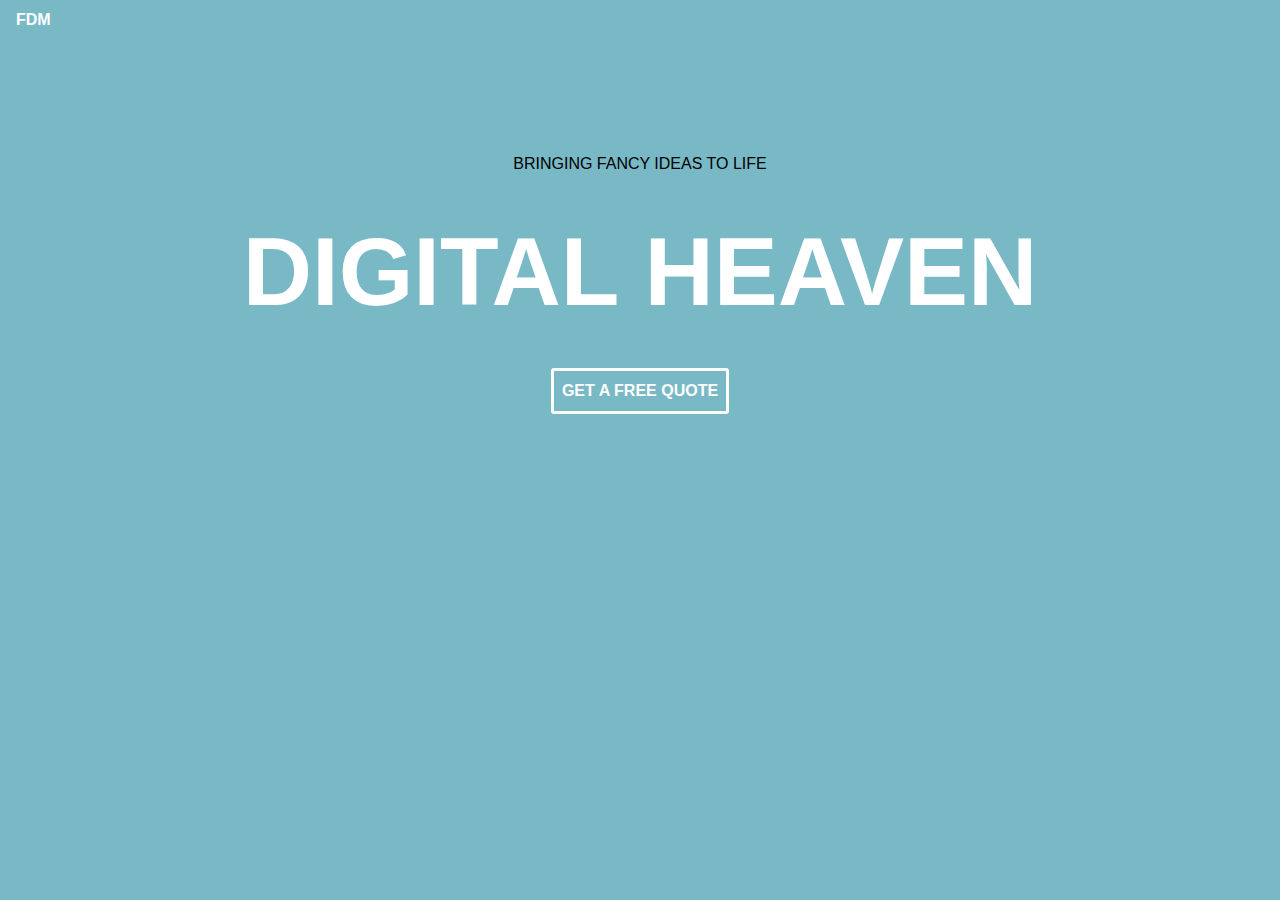
<file: Bootstrap_Assessment/index.html>
<!DOCTYPE html>
<html lang="en">

<head>
  <meta charset="UTF-8">
  <meta name="viewport" content="width=device-width, initial-scale=1.0">
  <meta http-equiv="X-UA-Compatible" content="ie=edge">
  <title>Document</title>

  <link rel="stylesheet" href="https://stackpath.bootstrapcdn.com/bootstrap/4.3.1/css/bootstrap.min.css" integrity="sha384-ggOyR0iXCbMQv3Xipma34MD+dH/1fQ784/j6cY/iJTQUOhcWr7x9JvoRxT2MZw1T" crossorigin="anonymous">
  <link rel="stylesheet" href="reset.css">
  <link rel="stylesheet" href="style.css">

</head>

<body>
  <nav class="navbar">FDM</nav> 
  <div class="container-fluid">
    <div class="row align-items-center text-center mt-5">
      <div class="col-sm-12">
        <div class="jumbotron">
          <p id="fancy">Bringing Fancy Ideas to Life</p>
          <h1 class="m-4">Digital Heaven</h1>
          <button class="p-2">Get a Free Quote</button>
        </div>
      </div>
      
    </div>
  </div>
</body>

</html>
</file>
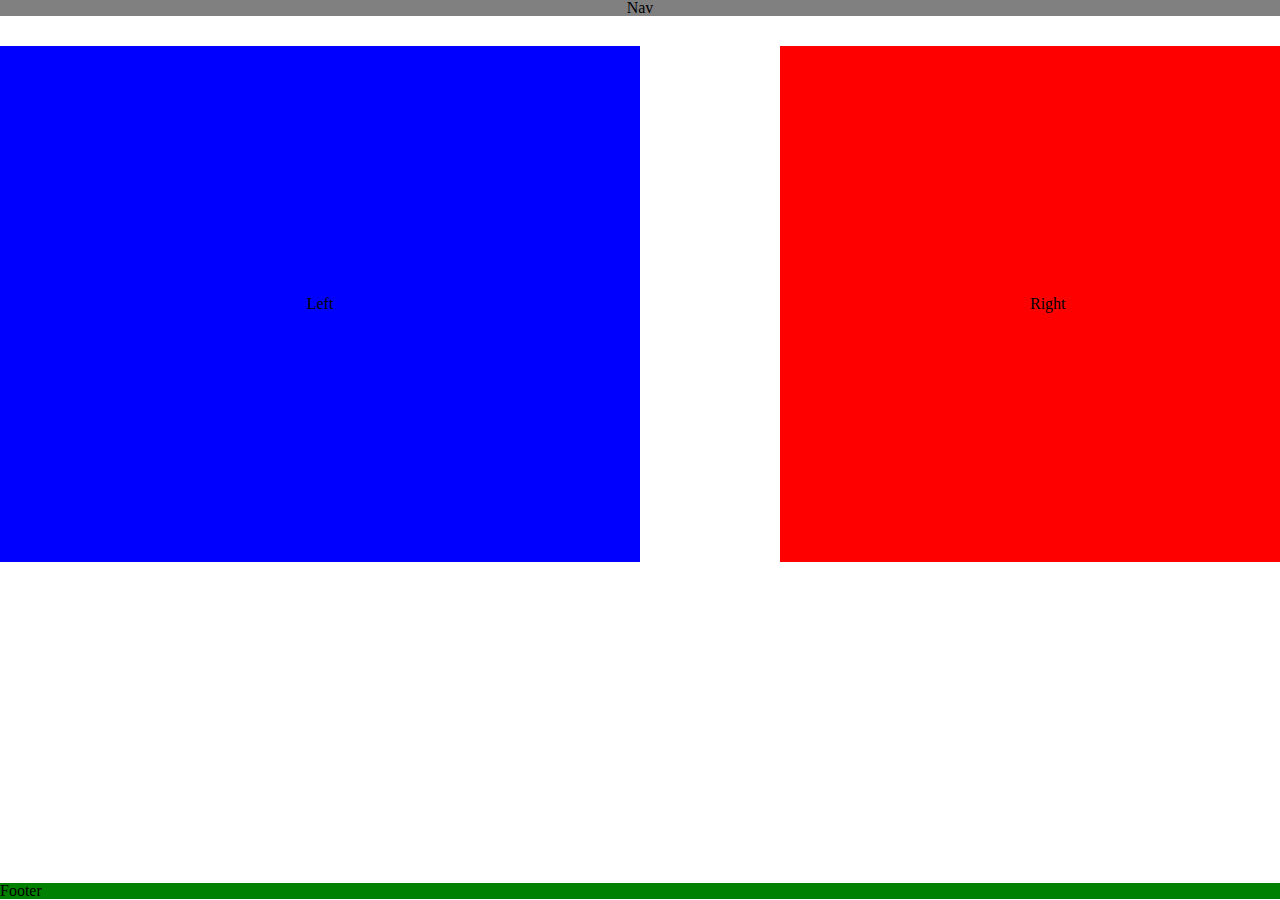
<file: CSS_Assessment/index.html>
<!DOCTYPE html>
<html lang="en-us">
    <head>
        <title>CSS Assessment</title>
        <meta charset="utf-8">
        <link rel="stylesheet" href="reset.css">
        <link rel="stylesheet" href="style.css">
    </head>
    <body>
        <div id="page-container">
            <div id="content-wrapper">
                <nav>Nav</nav>
                <div id="content">
                    <section id="leftbox">Left</section>
                    <section id="rightbox">Right</section>
                </div>
            </div>
            <footer>Footer</footer>
        </div>
        
    </body>

    </html>
</file>
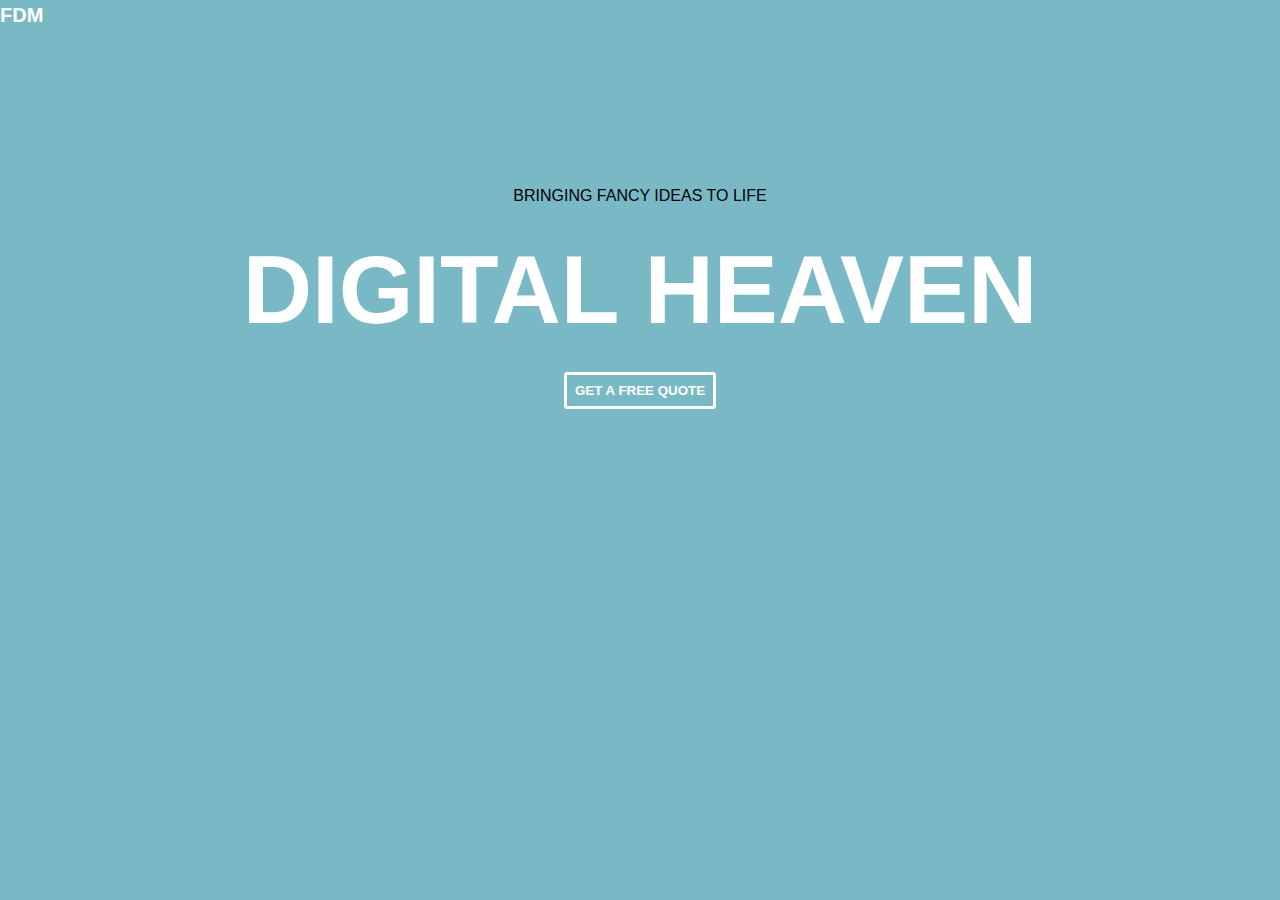
<file: HTML_BasicCSS_Assessment/index.html>
<!DOCTYPE html>
<html lang="en">

<head>
  <meta charset="UTF-8">
  <meta name="viewport" content="width=device-width, initial-scale=1.0">
  <meta http-equiv="X-UA-Compatible" content="ie=edge">
  <title>Document</title>
  <link rel="stylesheet" href="reset.css">
  <link rel="stylesheet" href="style.css">
</head>

<body>
  <p id="fdm">FDM</p>
  <div class="center_text">
    <p id="fancy">Bringing Fancy Ideas to Life</p>
    <h1>Digital Heaven</h1>
    <button>Get a Free Quote</button>
  </div>
</body>

</html>
</file>
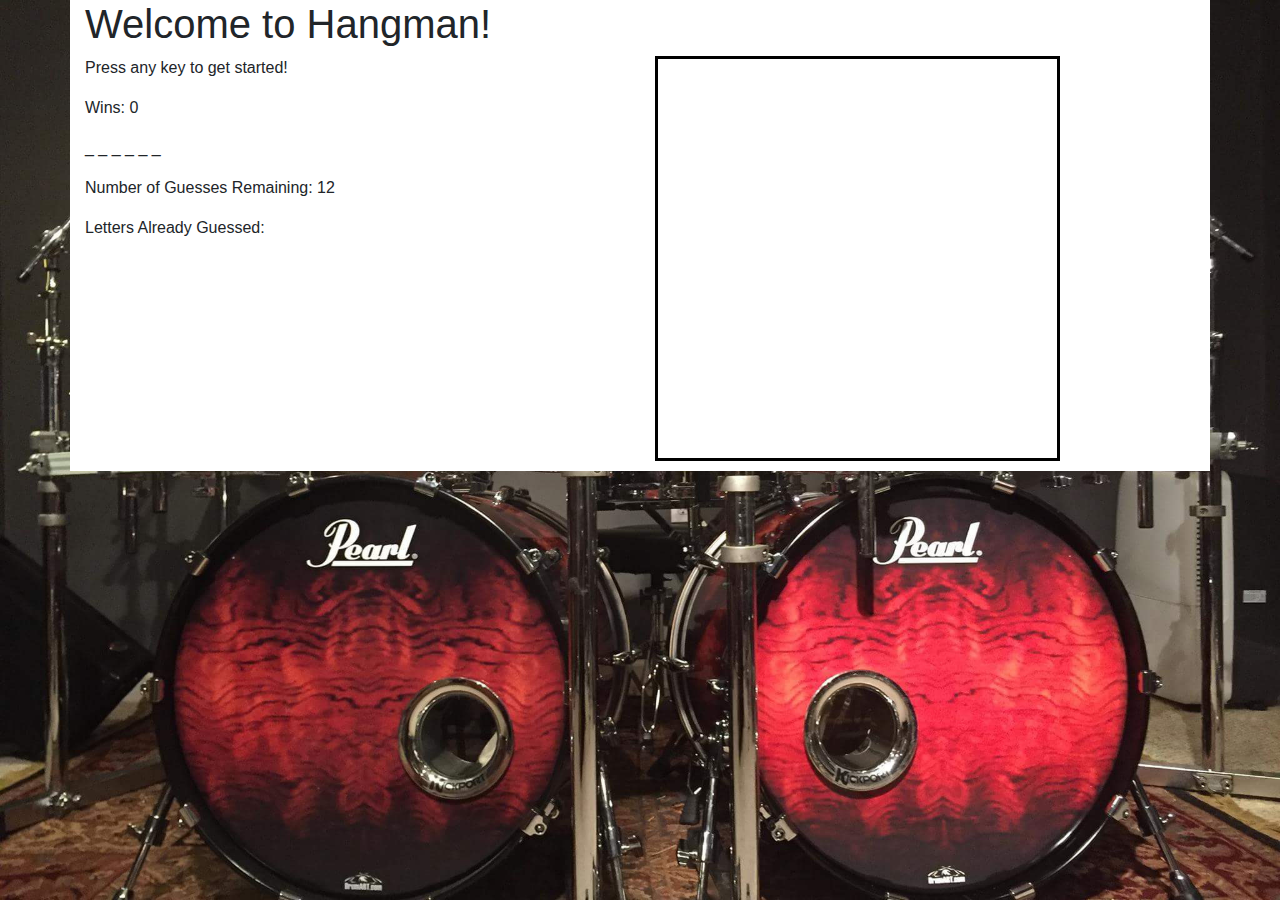
<file: Module-2_Assessment/index.html>
<!DOCTYPE html>
<html lang="en">
<head>
	<meta charset="utf-8">
	<title>Hangman</title>
		
	<link rel="stylesheet" href="https://stackpath.bootstrapcdn.com/bootstrap/4.4.1/css/bootstrap.min.css" integrity="sha384-Vkoo8x4CGsO3+Hhxv8T/Q5PaXtkKtu6ug5TOeNV6gBiFeWPGFN9MuhOf23Q9Ifjh" crossorigin="anonymous">
	<link rel="stylesheet" href="assets/css/style.css">
	
</head>
<body>
	<div class="container" id="content">
		<h1>Welcome to Hangman!</h1>
		<div class="row">
			<div class="col-6">
				<p>Press any key to get started!</p>
				<p>Wins: <span id="wins">0</span><p>
				<p id="displayed-word"></p>
				<p>Number of Guesses Remaining: <span id="remaining-guesses">12</p>
				<p>Letters Already Guessed:</p>
				<p id="guessed-letters"></p>
				<p id="message"></p>
				<button id="refresh-button" style="display: none">Refresh</button>
			</div>
			<div class="col-6">
				<img id="hangman-graphic" src="assets/images/hangman-12.png">
			</div>
		</div>
	</div>
	
	<script src="assets/javascript/game.js"></script>
</body>
</html>
</file>
<file: Bootstrap_Assessment/style.css>
*,
.jumbotron,
.navbar,
button {
  color: white;
  background-color: #79b9c6;
  font-family: Arial, Helvetica, sans-serif;
  font-weight: bold;
  text-transform: uppercase;
}

body {
  line-height: 1.5;
  background-color: #79b9c6;
  color: white;
  font-family: Arial, Helvetica, sans-serif;
  font-weight: bold;
}

#fancy {
  color: black;
  font-weight: normal;
}

h1 {
  font-size: 600%;
}

button {
  border: solid white;
  border-radius: 3px;
}

@media screen and (max-width: 500px) {
  h1 {
    font-size: 300%;
	}
}
</file>
<file: CSS_Assessment/style.css>
nav {
    width: 100%;
    background: gray;
    text-align: center;
    margin-bottom: 30px;
}

#page-container {
    position: relative;
    min-height: 100vh;  
}

#content-wrapper {
    overflow: auto;
}

#leftbox {
    float: left;
    width: 50%;
    background: blue;
    box-sizing: border-box;
    padding: 250px;
    text-align: center;
}

#rightbox {
    float: right;
    width: 25%;
    background: red;
    text-align: center;
    box-sizing: border-box;
    padding: 250px;
}

footer {
    clear: both;
    background: green;
    width: 100%;
    position: absolute;
    bottom: 1px;
}
</file>
<file: HTML_BasicCSS_Assessment/style.css>
body {
  margin: 0;
  line-height: 1.5;
  text-transform: uppercase;
  background-color: #79b9c6;
  color: white;
  font-family: Arial, Helvetica, sans-serif;
  font-weight: bold;
}

.center_text {
  text-align: center;
  margin-top: 12%;
}

#fancy {
  color: black;
  font-weight: normal;
  /* font-size: 80%; */
}

#fdm {
  font-size: 125%;
}

h1 {
  font-size: 600%;
  margin: 10px;
}

button {
  background-color: #79b9c6;
  /* font-size: 20px */
  color: white;
  border: solid white;
  text-transform: uppercase;
  border-radius: 3px;
  padding: 8px;
  font-weight: bold;
}
</file>
<file: Module-2_Assessment/assets/css/style.css>
body { 
  background: url("../images/205559.jpg"); 
  -webkit-background-size: cover;
  -moz-background-size: cover;
  -o-background-size: cover;
  background-size: cover;
}

#content {
	background: white;
	overflow: auto;
	padding-bottom: 10px;
}

#hangman-graphic {
	border: solid black;
	width: 75%;
}
</file>
